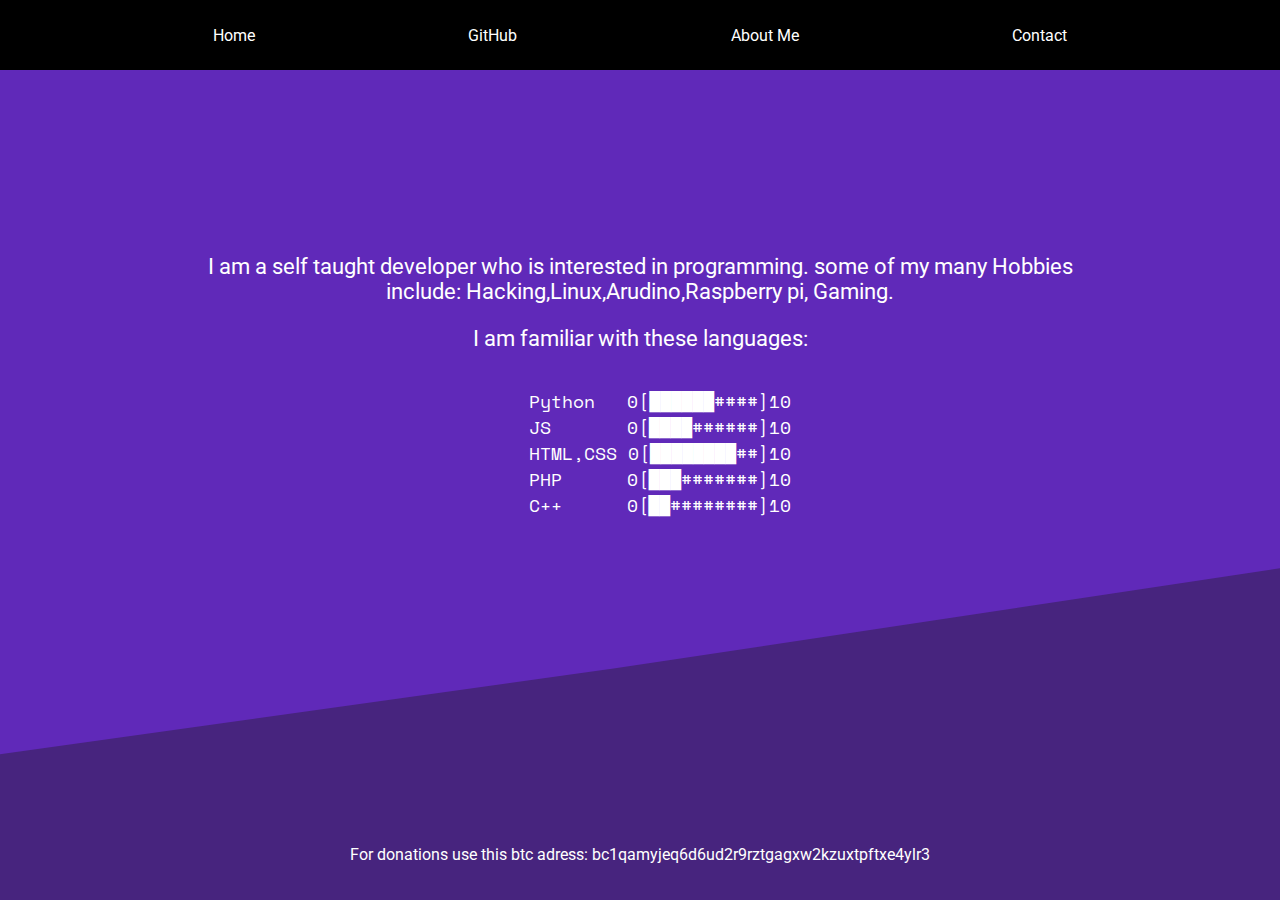
<file: aboutme.html>
<html>
    <head>
    <link rel="stylesheet" href="style.css">
    <link rel="preconnect" href="https://fonts.gstatic.com">
    <link href="https://fonts.googleapis.com/css2?family=Roboto:wght@500&display=swap" rel="stylesheet">
    <link href="https://fonts.googleapis.com/css2?family=Space+Mono&display=swap" rel="stylesheet"> 
    </head>
    <body>
        <nav class="navbar">
            <ul class="navbar-nav">
                <li><a href="https://zenox9999.github.io/website/">Home</a></li>
                <li><a href="https://github.com/ZenoX9999">GitHub</a></li>
                <li><a href="aboutme.html">About Me</a></li>
                <li><a href="contact.html">Contact</a></li>
            </ul>
        </nav>
        <header>
            <div>
                <p class="aboutme-desc">
                I am a self taught developer who is interested in programming.
                some of my many Hobbies include: Hacking,Linux,Arudino,Raspberry pi,
                Gaming.
                </p>
                <p class="aboutme-desc">
                    I am familiar with these languages:
                    <div style="display: flex;justify-content: center;">
                    <ul class="pknowlege-stats">
                        <li>Python     <span class="p-status">0[██████####]10</span></li>
                        <li>JS         <span class="p-status">0[████######]10</span></li>
                        <li>HTML,CSS&nbsp;   <span class="p-status">0[████████##]10</span></li>
                        <li>PHP        <span class="p-status">0[███#######]10</span></li>
                        <li>C++        <span class="p-status">0[██########]10</span></li>
                    </ul>
                    </div>
                </p>
                
                
            </div>
        </header>
        
        <p class="floatyD">For donations use this btc adress: bc1qamyjeq6d6ud2r9rztgagxw2kzuxtpftxe4ylr3</p>
    </body>
    
</html>
</file>
<file: style.css>
html{
    margin: 0;
    
}
body{margin: 0;padding: 0;background-color: #47247e;}
a{
    color: currentColor;
    text-decoration: none;
}
.navbar {
    height: 70px;
    width: 100%;
    background: black;
    color: white;
}
.navbar-nav{
    list-style-type: none;
    display: flex;
    align-items: center;
    justify-content: space-evenly;
    height: 100%;
    margin: 0;
    padding: 0;
}
li {font-family: 'Roboto', sans-serif;}
header{
    display: flex;
    justify-content: center;
    align-items: center;
    height: 72%;
    color: white;
    padding: 1em;
    padding-bottom: 7.4vw;
    background-color:#6029b9;
    margin-bottom: 1em;
    
    text-align: center;
    clip-path: polygon(50% 0%, 100% 0px, 100% 65.67%, 48.07% 78.86%, 0px 90.19%, 0px 0px)
}
header div h1{
    font-family: 'Roboto',sans-serif;
    font-size: 10vw;
    margin-bottom: 0;
}
header div p{
    font-family: 'Roboto',sans-serif;
    font-size: 2.5vw;
    margin-top:0;
    
}
main{
    background-color: yellow;
    max-width: 1100px;
}
.aboutme-desc{
    font-size: 1.7vw !important;
    max-width: 900px;
}
.pknowlege-stats{
    max-width: 400px;
    
    
list-style-type: none;
}
.pknowlege-stats li{
    font-size: 1.4vw;
    text-align: left;
    font-family: 'Space Mono', monospace;
}
.p-status{
    float: right
}
.floatyD{
   text-align: center;
   padding: 0;
   margin: 0;
   color: white;
   font-family: 'Roboto',sans-serif;
}
</file>
